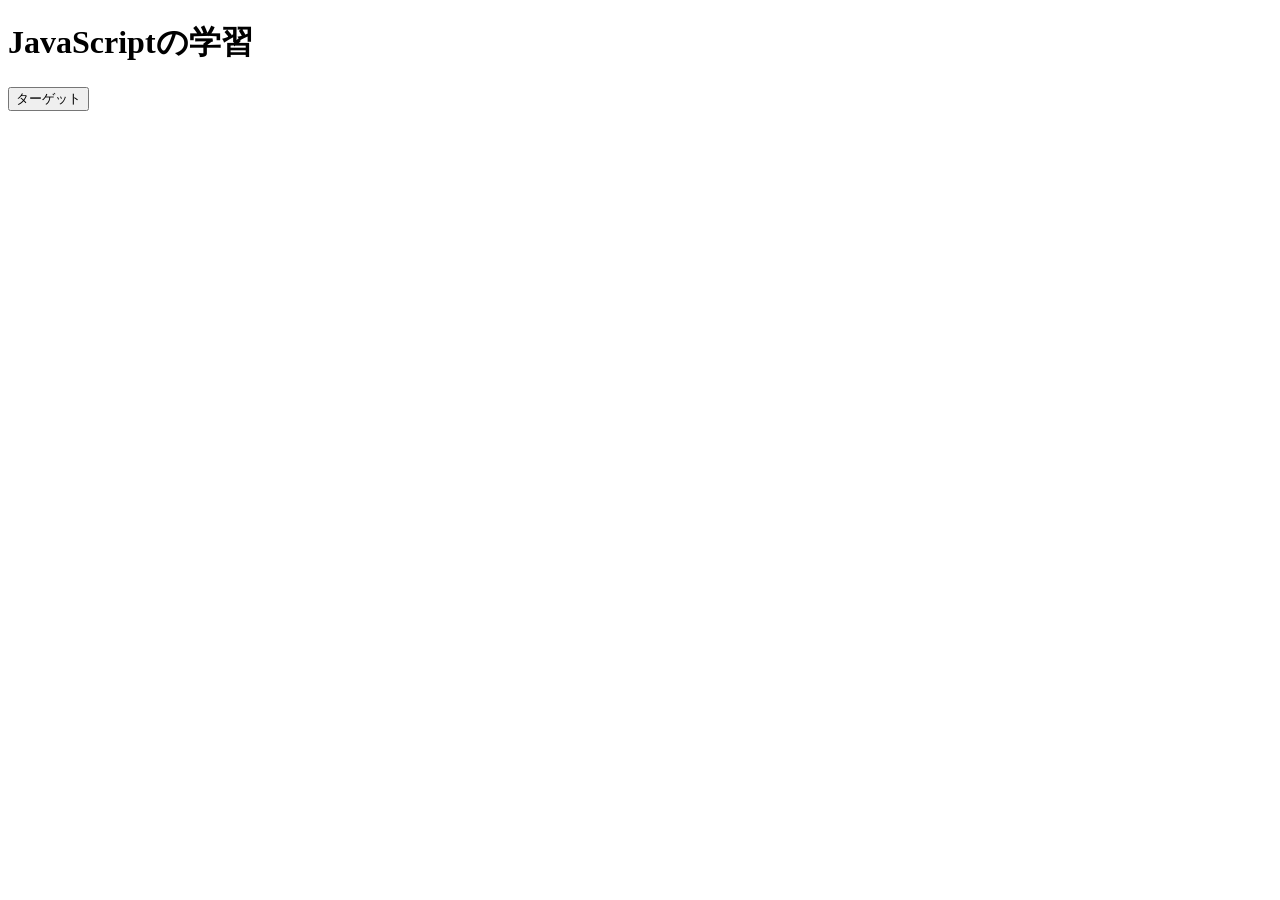
<file: index.html>
<!DOCTYPE html>
<html lang="ja">
  <head>
    <meta charset="utf-8">
    <title>JavaScript</title>
  </head>
  <body>
    <div id="parent">
      <h1>JavaScriptの学習</h1>
      <button id="btn">ターゲット</button>
    </div>
    <script
      src="https://code.jquery.com/jquery-3.5.1.min.js"
      integrity="sha256-9/aliU8dGd2tb6OSsuzixeV4y/faTqgFtohetphbbj0="
      crossorigin="anonymous">
    </script>
    <script type="text/javascript" src="javascripts/sample.js"></script>
  </body>
</html>
</file>
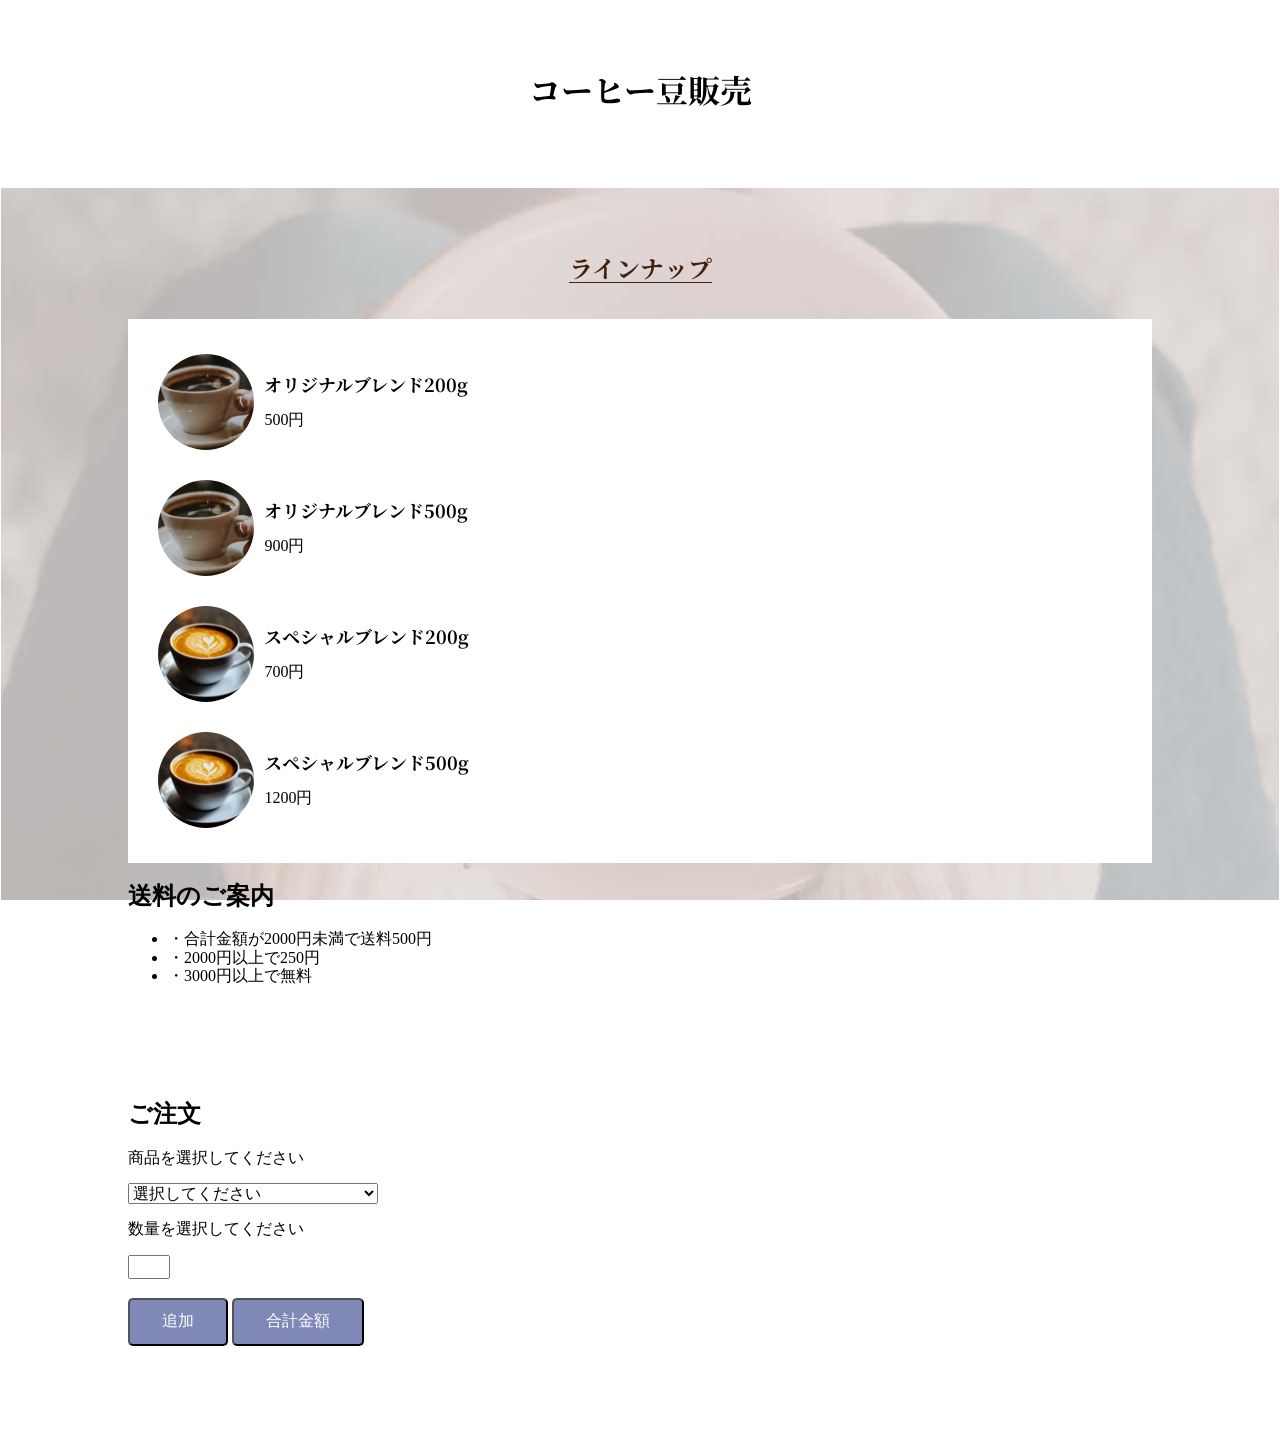
<file: sale.html>
<!DOCTYPE html>
<html>
  <head>
    <title>DIC cafe</title>
    <link href="css/normalize.css" rel="stylesheet">
    <link href="css/sale.css" rel="stylesheet">
    <link href="https://fonts.googleapis.com/css2?family=Noto+Serif+JP:wght@400;700&display=swap" rel="stylesheet">
  </head>
  <body>
    <section class="section_inner">
      <div class="section_title">
        <h1>コーヒー豆販売</h1>
      </div>
    </section>

    <section class="section_inner menu_section">
      <div class="center">
        <h1 class="menu_title">ラインナップ</h1>
      </div>
      <ul class="menu_list coffee_menu">
        <li class="caffee_menu_list_item">
          <div class="caffee_menu_content">
            <h2 class="menu_item_title">オリジナルブレンド200g</h2>
            <p class="caffee_menu_price">500円</p>
          </div>
          <img src="images/sample_cafe1.jpg" class="caffee_menu_image">
        </li>
        <li class="caffee_menu_list_item">
          <div class="caffee_menu_content">
            <h2 class="menu_item_title">オリジナルブレンド500g</h2>
            <p class="caffee_menu_price">900円</p>
          </div>
          <img src="images/sample_cafe1.jpg" class="caffee_menu_image">
        </li>
        <li class="caffee_menu_list_item">
          <div class="caffee_menu_content">
            <h2 class="menu_item_title">スペシャルブレンド200g</h2>
            <p class="caffee_menu_price">700円</p>
          </div>
          <img src="images/sample_cafe3.jpg" class="caffee_menu_image">
        </li>
        <li class="caffee_menu_list_item">
          <div class="caffee_menu_content">
            <h2 class="menu_item_title">スペシャルブレンド500g</h2>
            <p class="caffee_menu_price">1200円</p>
          </div>
          <img src="images/sample_cafe3.jpg" class="caffee_menu_image">
        </li>
      </ul>
      <h2>送料のご案内</h2>
      <ul>
        <li>・合計金額が2000円未満で送料500円</li>
        <li>・2000円以上で250円</li>
        <li>・3000円以上で無料</li>
      </ul>
    </section>

    <section class="section_inner">
      <h2>ご注文</h2>
      <form>
        <p>商品を選択してください</p>
        <div>
          <select id="product" required>
            <option hidden value="0">選択してください</option>
            <option value="1">オリジナルブレンド200g 500円</option>
            <option value="2">オリジナルブレンド500g 900円</option>
            <option value="3">スペシャルブレンド200g 700円</option>
            <option value="4">スペシャルブレンド500g 1200円</option>
          </select>
          <p>数量を選択してください</p>
          <input type="number" min="1" max="5" id="number" required>
        </div>
        <br>
        <input type="button" class="btn" value="追加" onclick="add()">
        <input type="button" class="btn" value="合計金額" onclick="calc()">
      </form>
    </section>
    <script type="text/javascript" src="javascripts/sale.js"></script>
  </body>
</html>
</file>
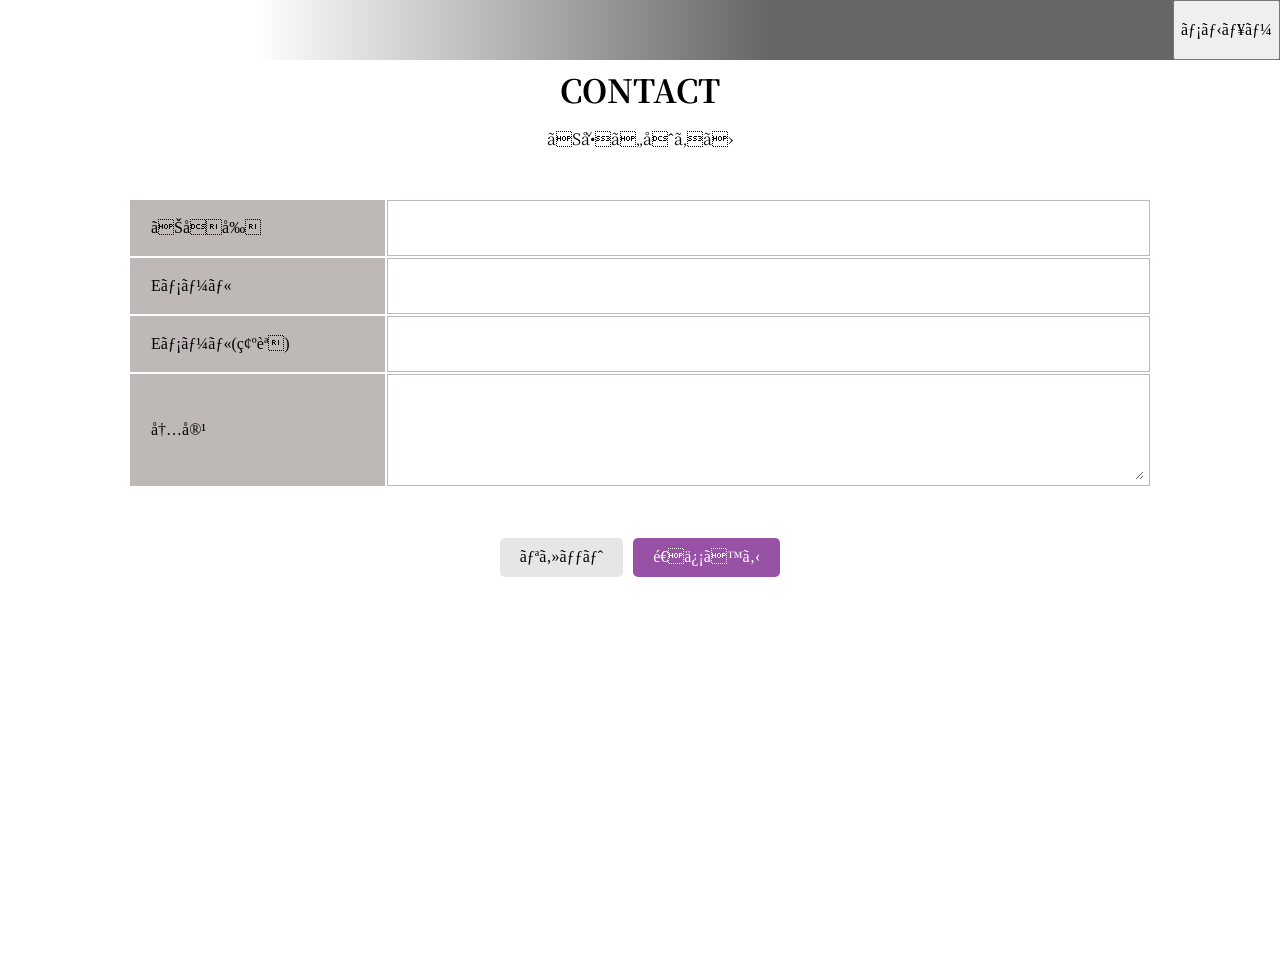
<file: validation.html>
<!DOCTYPE html>
<html>
  <head>
    <title>DIC cafe</title>
    <link href="css/normalize.css" rel="stylesheet">
    <link href="css/contact_validation.css" rel="stylesheet">
    <link href="https://fonts.googleapis.com/css2?family=Noto+Serif+JP:wght@400;700&display=swap" rel="stylesheet">
  </head>
  <body>
    <nav class="header_nav">
      <div>
        <button class="drop_menu_btn" id="drop_menu_btn">メニュー</button>
        <ul class="drop_menu" id="drop_menu">
          <a href="#" class="drop_menu_item">
            <li>Home</li>
          </a>
          <a href="#" class="drop_menu_item">
            <li>Menu</li>
          </a>
          <a href="#" class="drop_menu_item">
            <li>Contact</li>
          </a>
        </ul>
      </div>
    </nav>
    <section class="section_inner">
      <div class="section_title">
        <h1>CONTACT</h1>
        <p>お問い合わせ</p>
      </div>
      <form action="#" method="POST" id="form">
        <table class="contact">
          <tr class="contact_line">
            <td class="contact_sign"><label for="name">お名前</label></td>
            <td class="contact_input"><input type="text" name="name" id="name"></td>
          </tr>
          <tr class="contact_line">
            <td class="contact_sign"><label for="email">Eメール</label></td>
            <td class="contact_input"><input type="email" name="email" id="email"></td>
          </tr>
          <tr class="contact_line">
            <td class="contact_sign"><label for="email_confirm">Eメール(確認)</label></td>
            <td class="contact_input"><input type="email" name="email_confirm" id="email_confirm"></td>
          </tr>
          <tr id="email_validation">
            <td>Eメールが一致しません</td>
          </tr>
          <tr class="contact_content">
            <td class="contact_sign"><label for="content">内容</label></td>
            <td class="contact_input"><textarea name="content" id="content"></textarea></td>
          </tr>
        </table>
        <div class="contact_btn_area">
          <button type="reset" class="contact_btn reset_btn">リセット</button>
          <button type="submit" class="contact_btn submit_btn">送信する</button>
        </div>
      </form>
    </section>
    <script
      src="https://code.jquery.com/jquery-3.5.1.min.js"
      integrity="sha256-9/aliU8dGd2tb6OSsuzixeV4y/faTqgFtohetphbbj0="
      crossorigin="anonymous">
    </script>
    <script type="text/javascript" src="javascripts/validation.js"></script>
    <script type="text/javascript" src="javascripts/drop_menu.js"></script>
  </body>
</html>
</file>
<file: css/sale.css>
html {
  height: 100%;
}
body {
  position: relative;
  padding-bottom: 75px;
  min-height: 100%;
}
.center {
  text-align: center;
}
.section_inner {
  padding: 50px 10% 30px;
}
.section_title {
  font-family: 'Noto Serif JP', serif;
  text-align: center;
  margin-bottom: 50px;
}
.menu_section {
  background: url("../images/sample_menu_bg.jpg") no-repeat bottom;
  background-attachment: fixed;
}
.menu_title {
  display: inline-block;
  font-family: 'Noto Serif JP', serif;
  text-align: center;
  font-size: 1.5rem;
  color: #42210b;
  border-bottom: solid #42210b 1px;
  margin-bottom: 20px;
}
.menu_list {
  display: flex;
  justify-content: space-between;
  flex-wrap: wrap;
  padding-bottom: 50px;
}
.recommended_menu_item {
  width: 49%;
  display: flex;
  flex-direction: row-reverse;
  box-shadow: 2px 2px 5px rgba(0,0,0,0.4);;
}
.menu_item_title {
  font-size: 18px;
  font-family: 'Noto Serif JP', serif;
}
.coffee_menu {
  background: #fff;
  padding: 20px;
}
.caffee_menu_list_item {
  width: 49%;
  display: flex;
  flex-direction: row-reverse;
  align-items: center;
  padding: 10px;
}
.caffee_menu_image {
  width: 20%;
  border-radius: 50%;
}
.caffee_menu_content {
  width: 80%;
  padding: 10px;
}
.btn {
  display: inline-block;
  padding: .8rem 2rem;
  z-index: 10;
  text-align: center;
  border-radius: 5px;
  background: rgba(127,136,182,1);
  color: white;
}
</file>
<file: css/contact_validation.css>
html {
  height: 100%;
}
body {
  position: relative;
  padding-bottom: 75px;
  min-height: 100%;
}
.center {
  text-align: center;
}
.section_inner {
  padding: 50px 10% 30px;
}
.section_title {
  font-family: 'Noto Serif JP', serif;
  text-align: center;
  margin-bottom: 50px;
}

.contact {
  width: 100%;
  margin-bottom: 30px;
}
.contact_line {
  height: 50px;
  line-height: 50px;
}
.contact_sign {
  width: 25%;
  background: #beb9b7;
  border: solid 1px #beb9b7;
  text-align: left;
  padding: 0 20px;
}
.contact_input {
  width: 75%;
  border: solid 1px #beb9b7;
}
.contact_content {
  height: 100px;
}

.contact_input input, select, textarea {
  border: none;
  width: 99%;
}
.contact_input input, select {
  height: 50px;
}
.contact_input textarea {
  height: 100px;
}
.personal_information {
  background: #e6e6e6;
  padding: 10px;
  height: 100px;
  overflow: scroll;
  margin-bottom: 20px;
}
.contact_btn_area {
  display: flex;
  justify-content: center;
  padding: 20px 0;
}
.contact_btn {
  padding: 10px 20px;
  border: none;
  border-radius: 5px;
}
.contact_btn + .contact_btn{
  margin-left: 10px;
}
.submit_btn {
  background: #9852a5;
  color: #fff;
}
.reset_btn {
  background: #e6e6e6;
}

.alert {
  color: #fff;
  padding: 20px;
  background: #d14539;
}

.header_nav {
  background: linear-gradient(90deg, #fff 20%, rgba(0,0,0,.6) 60%);
  display: flex;
  flex-direction: row-reverse;
  justify-content: space-between;
  align-items: stretch;
  height: 60px;
  position: fixed;
  top: 0;
  width: 100%;
}
.drop_menu_btn {
  height: 60px;
}
.drop_menu {
  background: #42210b;
  margin: 0;
  padding: 0;
  display: none;
}
.drop_menu_item {
  padding: 0 20px;
  color: #fff;
  text-decoration: none;
  text-align: center;
}
.drop_menu_item li {
  list-style: none;
}

#email_validation {
  color: #d14539;
  display: none;
}
</file>
